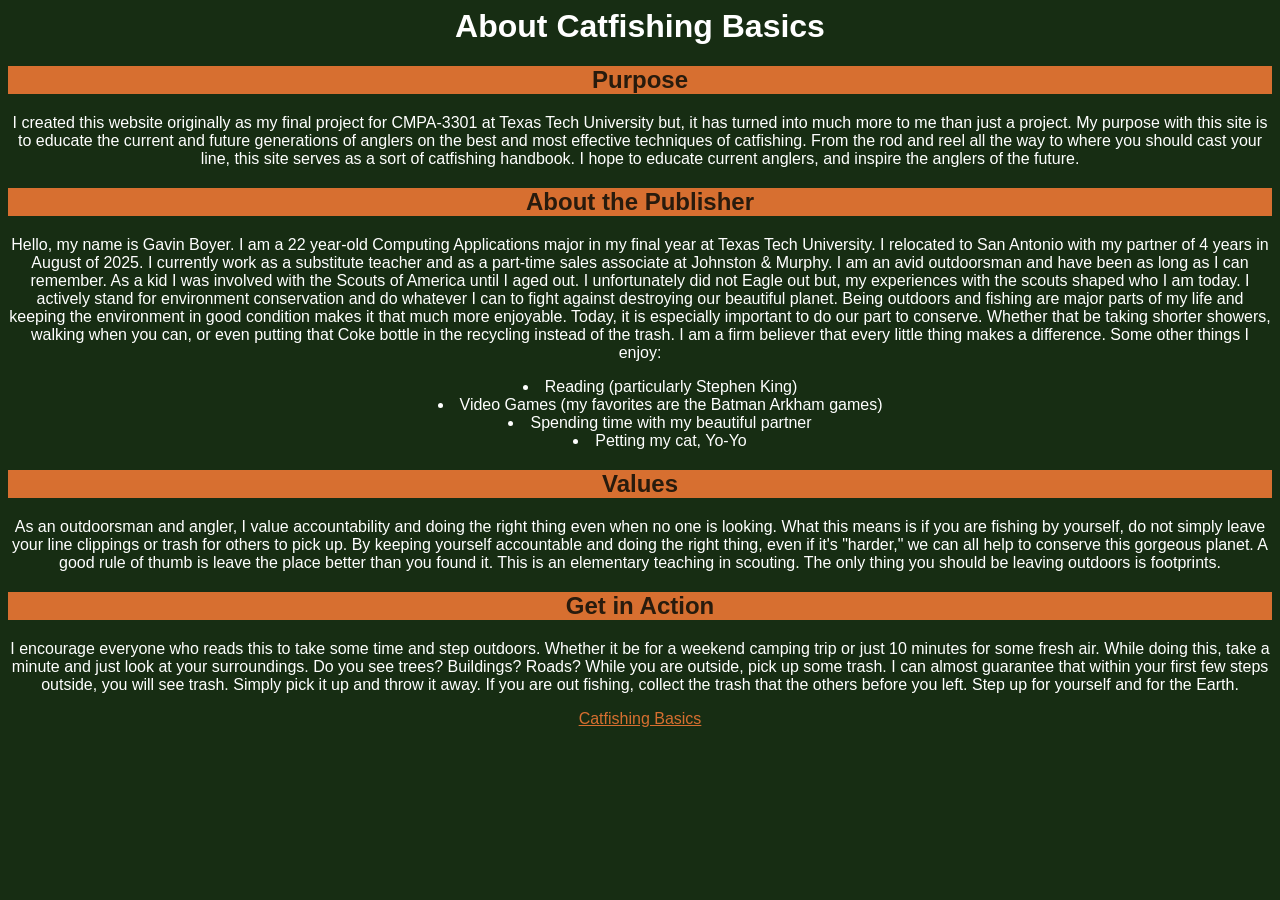
<file: about.html>
<html>
    <head>
        <title>About</title>
        <link rel="stylesheet" type="text/css" href="style.css" 
        
    </head>
    <body>
        <h1>About Catfishing Basics</h1>

        <h2>Purpose</h2>

        <p>
                I created this website originally as my final project for CMPA-3301 at Texas Tech University but, it has turned into much more
            to me than just a project. My purpose with this site is to educate the current and future generations of anglers on the best and 
            most effective techniques of catfishing. From the rod and reel all the way to where you should cast your line, this site serves as a 
            sort of catfishing handbook. I hope to educate current anglers, and inspire the anglers of the future. 
        </p>

        <h2>About the Publisher</h2>

        <p>
                Hello, my name is Gavin Boyer. I am a 22 year-old Computing Applications major in my final year at Texas Tech University. I 
            relocated to San Antonio with my partner of 4 years in August of 2025. I currently work as a substitute teacher and as a part-time 
            sales associate at Johnston & Murphy. I am an avid outdoorsman and have been as long as I can remember. As a kid I was involved with the 
            Scouts of America until I aged out. I unfortunately did not Eagle out but, my experiences with the scouts shaped who I am today. I actively 
            stand for environment conservation and do whatever I can to fight against destroying our beautiful planet. Being outdoors and fishing are major 
            parts of my life and keeping the environment in good condition makes it that much more enjoyable. Today, it is especially important to do our 
            part to conserve. Whether that be taking shorter showers, walking when you can, or even putting that Coke bottle in the recycling instead of 
            the trash. I am a firm believer that every little thing makes a difference. Some other things I enjoy:
            <ul>
                <li>Reading (particularly Stephen King)</li>
                <li>Video Games (my favorites are the Batman Arkham games)</li>
                <li>Spending time with my beautiful partner</li>
                <li>Petting my cat, Yo-Yo</li>
            </ul>
        </p>

        <h2>Values</h2>

        <p>
                As an outdoorsman and angler, I value accountability and doing the right thing even when no one is looking. What this means is 
            if you are fishing by yourself, do not simply leave your line clippings or trash for others to pick up. By keeping yourself accountable
            and doing the right thing, even if it's "harder," we can all help to conserve this gorgeous planet. A good rule of thumb is leave the 
            place better than you found it. This is an elementary teaching in scouting. The only thing you should be leaving outdoors is footprints.
        </p>

        <h2>Get in Action</h2>

        <p> 
                I encourage everyone who reads this to take some time and step outdoors. Whether it be for a weekend camping trip or just 10 minutes
            for some fresh air. While doing this, take a minute and just look at your surroundings. Do you see trees? Buildings? Roads? While you are
            outside, pick up some trash. I can almost guarantee that within your first few steps outside, you will see trash. Simply pick it up and
            throw it away. If you are out fishing, collect the trash that the others before you left. Step up for yourself and for the Earth.
        </p>

        <div>
            <a href="index.html">Catfishing Basics</a>
        </div>
    </body>
</html>
</file>
<file: style.css>
body {
    background-color: #172d13;
    color: white;
    font-family: 'Franklin Gothic Medium', 'Arial Narrow', Arial, sans-serif;
    text-align: center;
}

h2 {
    background-color: #d76f30;
    color: #281b0d;
}

h3 {
    background-color: #d76f30;
    color: #281b0d;
}

h4 {
    background-color: #d76f30;
    color: #281b0d;
}

a {
    color: #d76f30;
}

li {
    text-align: center;
    list-style-position: inside;
}

ul {
    text-align: center;
    list-style-position: inside;
    display: table;
    margin: 0 auto;
}
</file>
